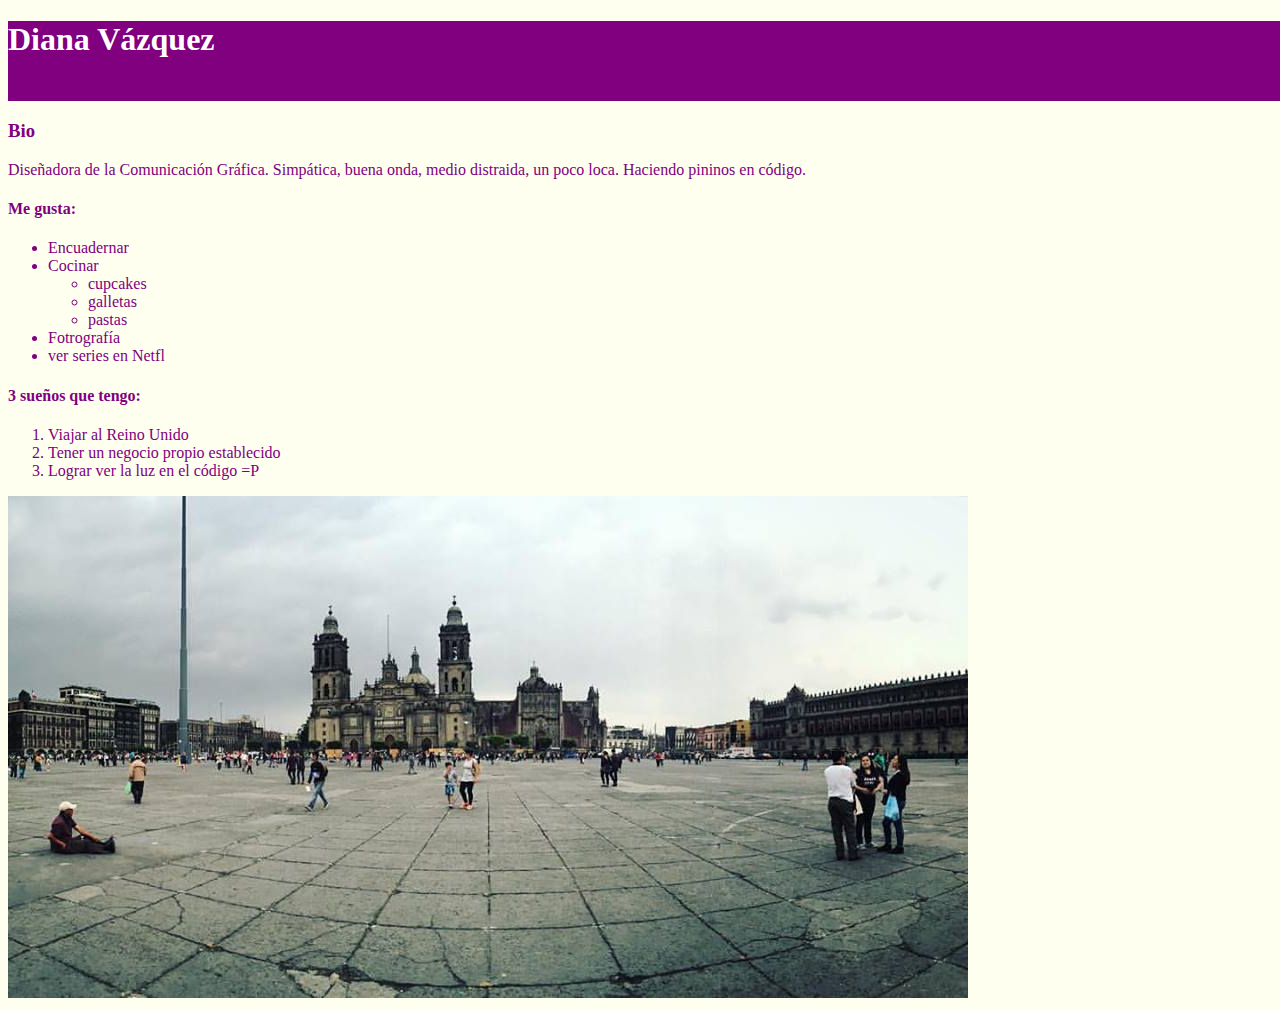
<file: Ejercicio01-biografia/index.html>
<!DOCTYPE html>
<html>
<head>
	<meta charset="UTF-8">
	<title>Ejercicio Bio - HTML</title>
	<style type="text/css">
	    
	    body{
	    	width: 100%;
	    	height: 100%;
	    	background-color: ivory;
	    	color: purple;
	    }
	    header{
	    	height: 80px;
	    	background-color: purple;
	    	color: white;
	    	margin-top: 0;
	    }
	</style>
</head>
<body>
    <header>
	    <h1>Diana Vázquez</h1>
    </header>
    <div>
        <h3>Bio</h3>
        <p>Diseñadora de la Comunicación Gráfica. Simpática, buena onda, medio distraida, un poco loca. Haciendo pininos en código.
        <h4>Me gusta:</h4>
        <ul>
        	<li>Encuadernar</li>
        	<li>Cocinar</li>
        	<ul>
        		<li>cupcakes</li>
        		<li>galletas</li>
        		<li>pastas</li>
        	</ul>
        	<li>Fotrografía</li>
        	<li>ver series en Netfl</li>
        </ul>
        <h4>3 sueños que tengo:</h4>
        <ol>
        	<li>Viajar al Reino Unido</li>
        	<li>Tener un negocio propio establecido</li>
        	<li>Lograr ver la luz en el código =P</li>
        </ol>
        </p>
    </div>
    <img src="imgs/fotito.jpg">
	
</body>
</html>
</file>
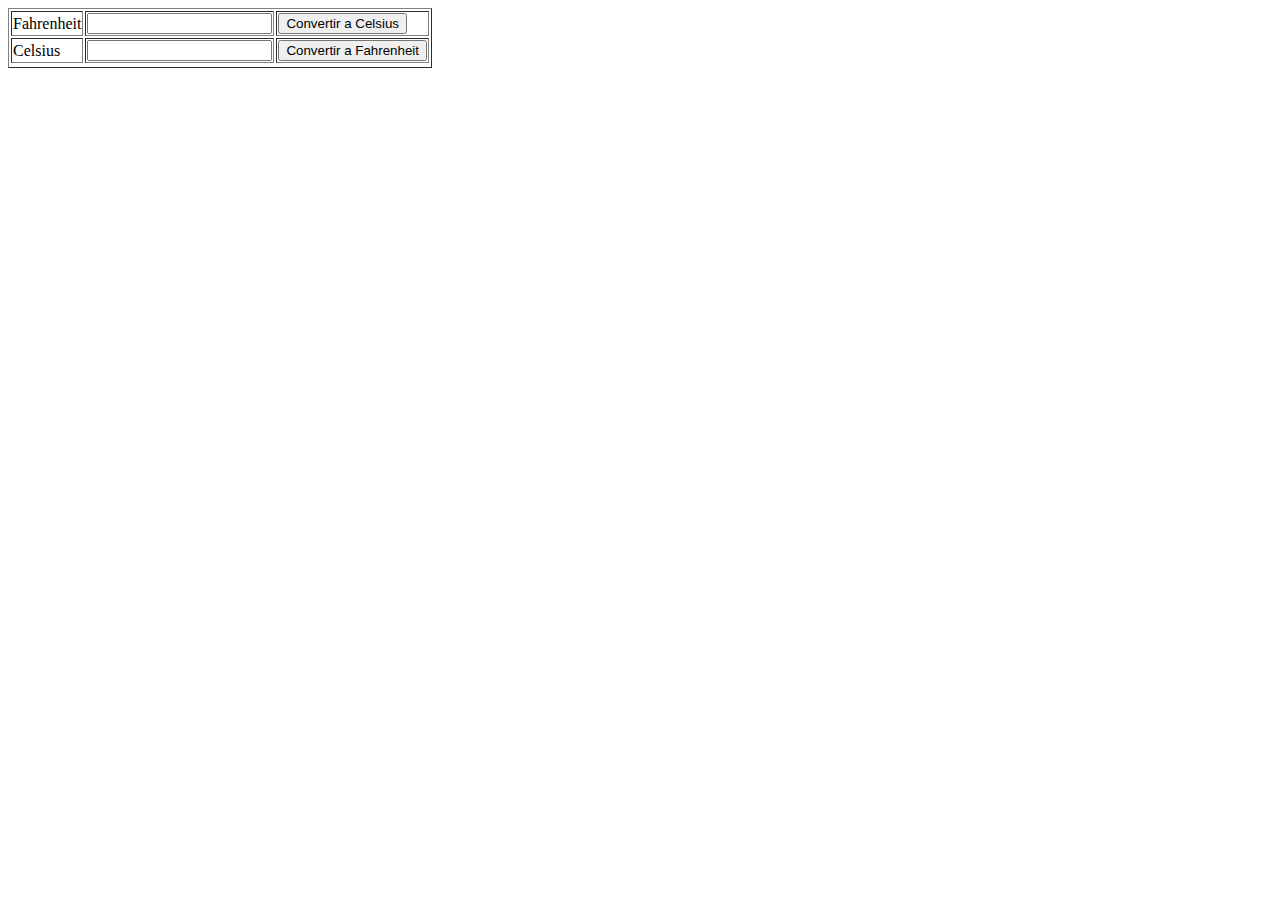
<file: Ejercicio02-conversor/index.html>
<!DOCTYPE html>
<html lang="en">
<head>
	<meta>
	<title>Conversor de grados - Ejercicio 2 html</title>
</head>
<body>
    <table border="">
    	<tr>
    		<td>Fahrenheit</td> 
    		<td><input type="number" value="Grados fahrenheit"></td>
    		<td><button type="button" onclick="convertirCelsius(); return false">Convertir a Celsius</button></td>
    	</tr>
    	    <td>Celsius</td>
    	    <td><input type="number" value="Grados celsius"></td>
    		<td><button type="button" onclick="convertirFahrenheit(); return false">Convertir a Fahrenheit</button></td>
    	<tr
    </table>

	
</body>
</html>
</file>
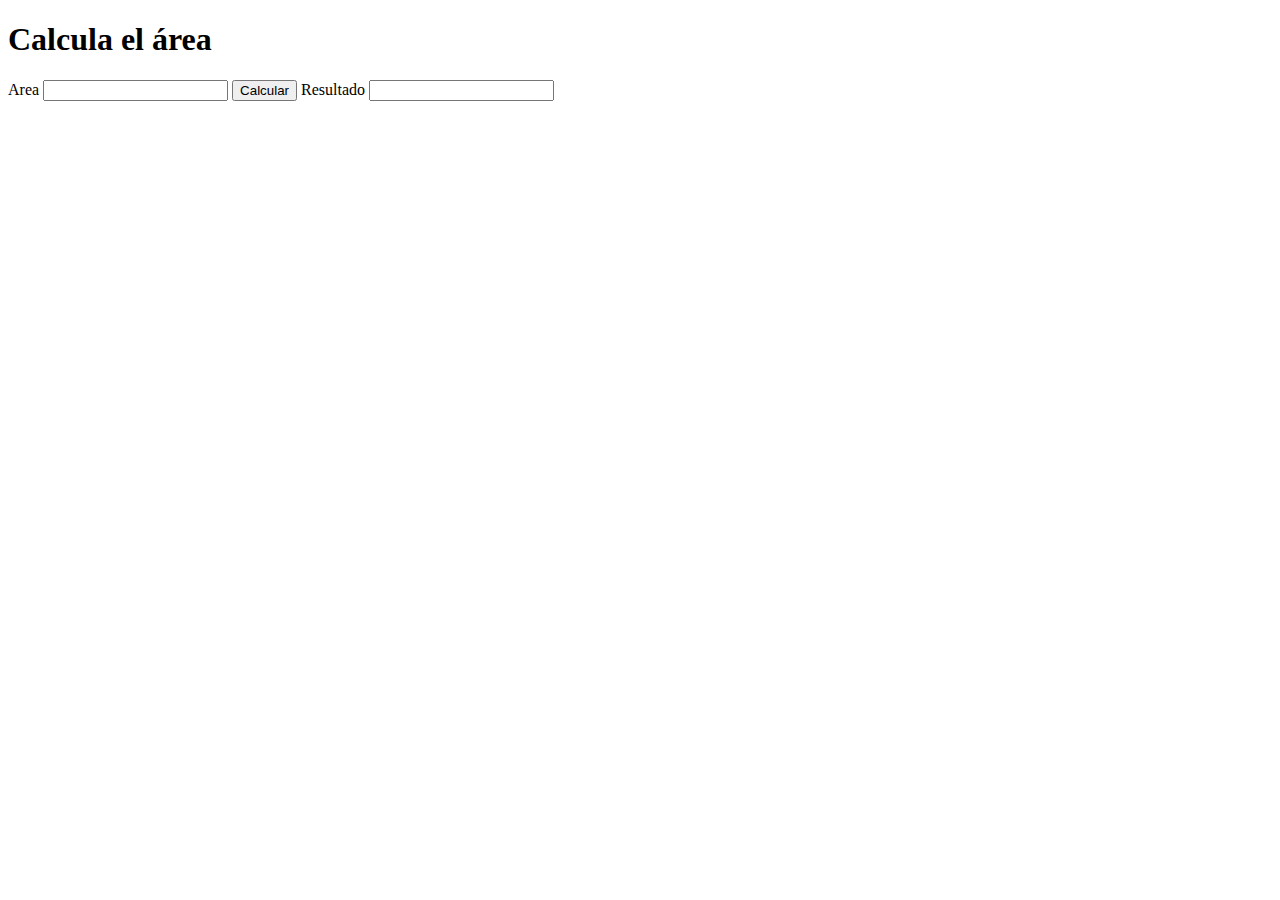
<file: ejercicio03-ejemplo/index.html>
<!DOCTYPE html>
<html>
<head>
	<meta charset="UTF-8"/>
	<title>Calcular Area</title>
</head>
<body>
    <h1>Calcula el área</h1>
    <label>Area</label>
    <input type="text" id="area"/>
	<button onclick="calcularArea()">Calcular</button>
	<label>Resultado</label>
    <input type="text" id="resultadoArea"/>
	<script type="text/javascript" src="calcularArea.js"></script>
</body>
</html>
</file>
